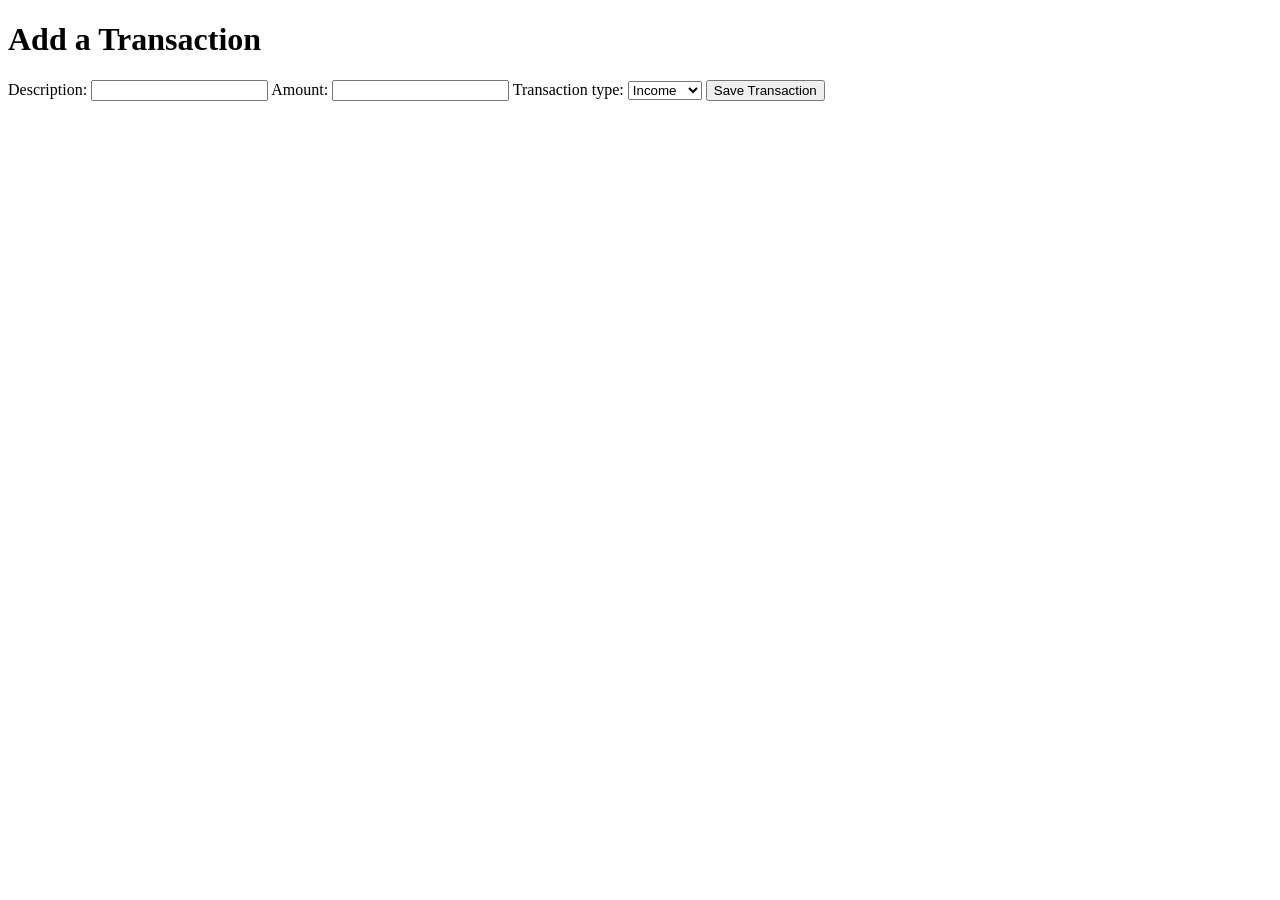
<file: templates/add_transaction.html>
<!doctype html>
<html lang="en">
  <head>
    <meta charset="UTF-8" />
    <title>Add Transaction</title>
  </head>
  <body>
    <h1>Add a Transaction</h1>

    <form method="POST">
      <label for="description">Description:</label>
      <input type="text" id="description" name="description" required />

      <label for="amount">Amount:</label>
      <input
        type="number"
        id="amount"
        name="amount"
        step="0.01"
        min="0.01"
        required
      />
      <label for="type">Transaction type:</label>
      <select name="transaction_type" id="type">
        <option value="income">Income</option>
        <option value="expense">Expense</option>
      </select>

      <button type="submit">Save Transaction</button>
    </form>
  </body>
</html>
</file>
